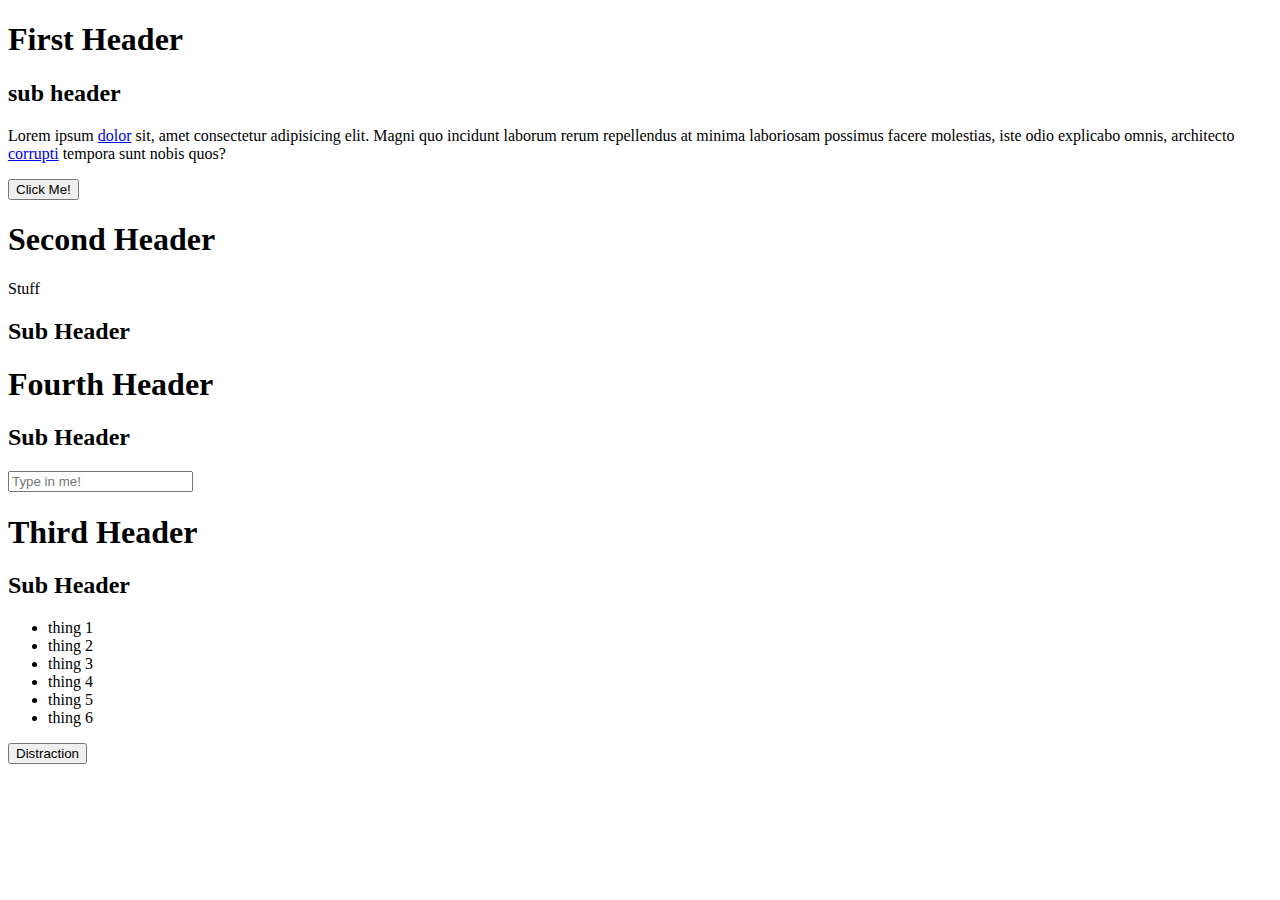
<file: week 05/1 CSS Lingo/index.html>
<!DOCTYPE html>
<html lang="en">
  <head>
    <meta charset="UTF-8" />
    <meta name="viewport" content="width=device-width, initial-scale=1.0" />
    <meta http-equiv="X-UA-Compatible" content="ie=edge" />
    <link rel="stylesheet" href="./instructions.css" />
    <title>Selecting Things</title>
  </head>
  <body>
    <section>
      <h1>First Header</h1>
      <h2>sub header</h2>
      <p>
        Lorem ipsum <span><a href="#">dolor</a></span> sit, amet consectetur
        adipisicing elit. Magni quo <span>incidunt</span> laborum rerum
        <span>repellendus</span> at minima laboriosam possimus facere molestias,
        iste odio explicabo omnis, architecto <a href="#">corrupti</a> tempora
        sunt nobis quos?
      </p>
      <button>Click Me!</button>
    </section>
    <div>
      <h1>Second Header</h1>
      <p>Stuff</p>
      <h2>Sub Header</h2>
    </div>
    <section>
      <div>
        <div>
          <h1>Fourth Header</h1>
          <h2>Sub Header</h2>
        </div>
        <input placeholder="Type in me!" type="text" />
      </div>
      <div>
        <h1>Third Header</h1>
        <h2>Sub Header</h2>
        <ul>
          <li>thing 1</li>
          <li>thing 2</li>
          <li>thing 3</li>
          <li>thing 4</li>
          <li>thing 5</li>
          <li>thing 6</li>
        </ul>
        <button>Distraction</button>
      </div>
    </section>
  </body>
</html>
</file>
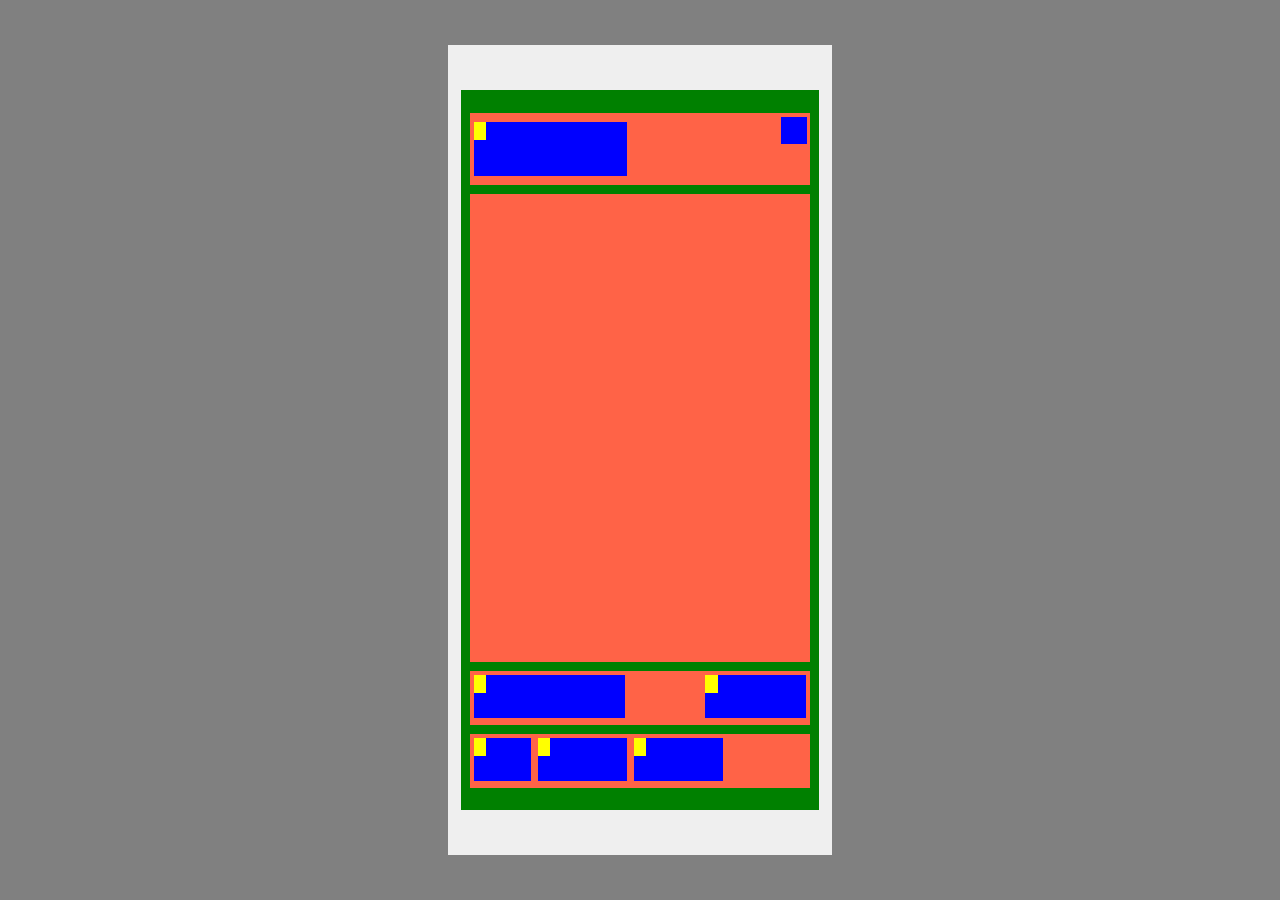
<file: Week 4/3 Facebook Post/images/index.html>
<!DOCTYPE html>
<html lang="en">
<head>
    <meta charset="UTF-8">
    <title>Morning Exercise</title>
    <link rel="stylesheet" href="./style.css">
</head>
<body>
    <!-- Facebook Post Format Clone -->
    <div class="white-container">
        <div class="box1">
            <div class="box2">
                <div class="box3-top">
                    <div class="box4-short"></div>
                    <div class="box4-long"></div>
                </div>
                <div class="box3-tiny"></div>
            </div>
            <div class="box2-big"></div>
            <div class="box2-small">
                <div class="box3-long">
                    <div class="box4-column"></div>
                    <div class="box4-column"></div>
                </div>
                <div class="box3-medium-top">
                    <div class="box4-short"></div>
                    <div class="box4-long"></div>
                </div>
            </div>
            <div class="box2-small">
                <div class="box3-short">
                    <div class="box4-short"></div>
                    <div class="box4-long"></div>
                </div>
                <div class="box3-medium">
                    <div class="box4-short"></div>
                    <div class="box4-long"></div>
                </div>
                <div class="box3-medium">
                    <div class="box4-short"></div>
                    <div class="box4-long"></div>
                </div>
            </div>
        </div>
    </div>
</body>
</html>
</file>
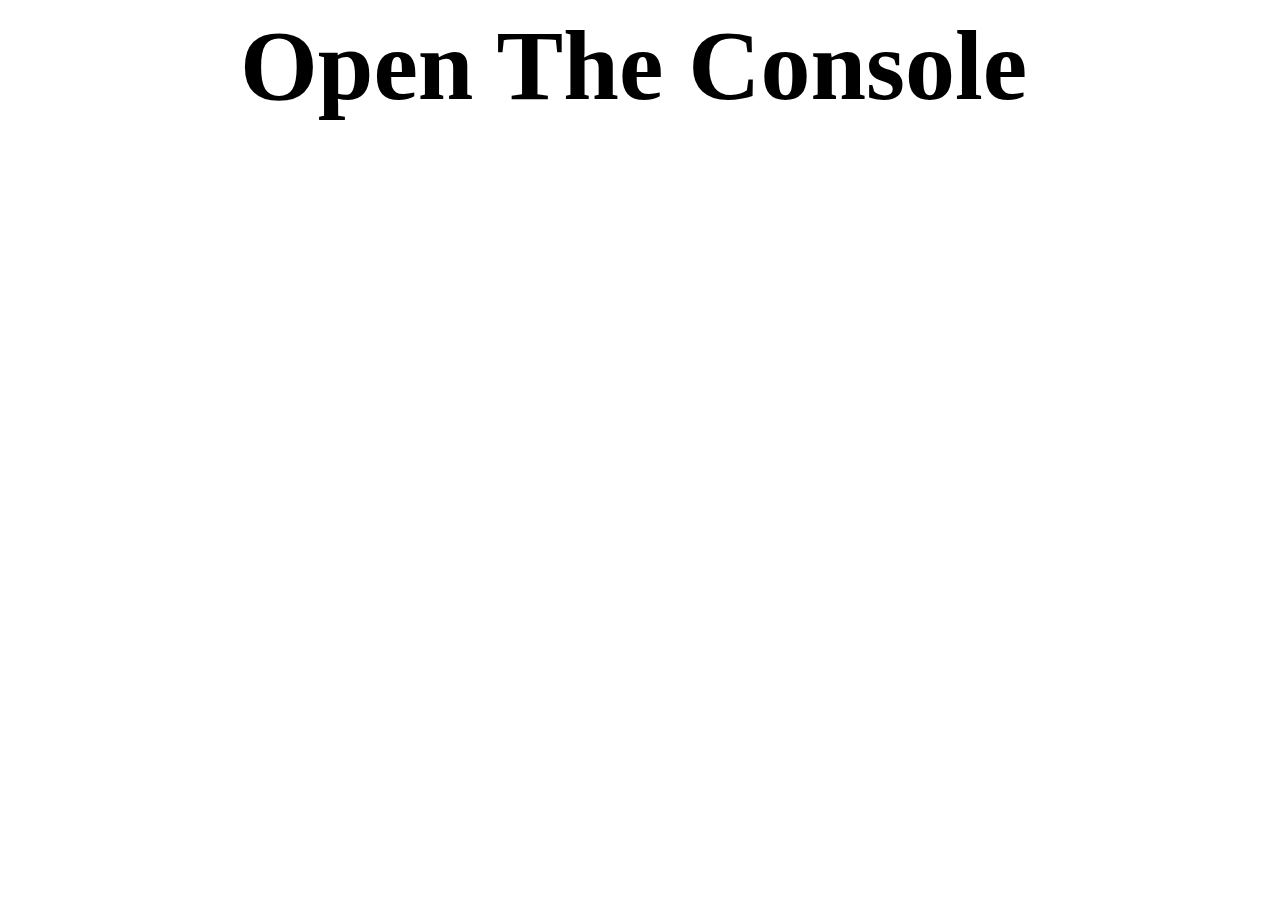
<file: week 03/2 This and Context/thisAndContext.html>
<!DOCTYPE html>
<html>

<head>
  <meta charset="utf-8" />
  <meta http-equiv="X-UA-Compatible" content="IE=edge">
  <title>Page Title</title>
  <meta name="viewport" content="width=device-width, initial-scale=1">
</head>

<body>
  <style>
    h1 {
      width: 800px;
      margin: auto;
      font-size: 100px;
    }
  </style>
  <h1>Open The Console</h1>


  <script>
    var person = {
      state: {
        name: 'Bob Ross',
        favoriteThings: ['Happy little Trees', 'Happy Accidents', 'Groves', 'Mountains'],
        age: '54',
      },
      greet: function () {
        //Notice we will be checking what 'this' is every time we run the function
        console.log(this)
        return `Hello, My name is ${this.state.name}. do you like ${this.state.favoriteThings[0]}?`
      }
    }

    // Step 1
    // Run the greet method on the person object.
    // Pay close attention to what the console log of 'this' prints.


    // Step 2
    // Now create a variable called fn and save person.greet to it.
    // Run the fn function and notice what 'this' is in the console.


    // Step 3
    // If we pass person.greet as a parameter to a function and run
    // it we will see the same issue.


    function callerBack(greet, name) {
      console.log(this)
      return greet(name)
    }
    // Invoke callerBack and pass in person.greet and a name
    // You should see that it breaks all because of 'this'
    // 'this' is the window object and it does not have the state property.
    // How can we ensure that function uses the correct 'this' and let us
    // access persons state property?


    // Step 4
    // Now for this step create a new property on personTwo.props called greet
    // and give it the value of person.greet.
    const personTwo = {
      state: {
        name: 'Tim Allen',
        favoriteThings: ['Home Improvement'],
        age: '65',
      },
      props: {
        job: 'fixer',
        friends: ['Al Borland', 'Wilson Wilson Jr.'],
        greet: function () {
          //Notice we will be checking what 'this' is every time we run the function
          console.log(this)
          return `Hello, My name is ${this.state.name}. do you like ${this.state.favoriteThings[0]}?`
        }
      },
    }

    // Run personTwo.props.greet and notice what 'this' is.
    // Notice 'this' still does not see state! But it does see the job and
    // friend properties. Interesting.


    // Step 5
    // There is a fix to ensure you function remembers what 'this' should be.
    // look up '.bind' and try and redo steps 2, 3 and 4 but use your new found
    // knowledge about '.bind' to make sure it remembers what 'this' is.


  </script>
</body>

</html>
</file>
<file: week 05/1 CSS Lingo/instructions.css>
/*  
    1. 
    - Using only one line, give all elements on the document
        the property "box-sizing" with the value "border-box" 
*/

/* CODE HERE */



/* 
    2.
    - Without modifying the html document, select all h1
        elements, and change them to all caps. (i.e. 'First 
        Header' becomes 'FIRST HEADER')
*/

/* CODE HERE */



/* 
    3.
    - Select only the first h2 (underneath the First Header), and 
        capitalize each word inside. (i.e. 'sub header' becomes 
        'Sub Header')
*/

/* CODE HERE */



/* 
    4. 
    - One of the headers is bigger than the others, but there are no
        css properties affecting it. Why is that? 
    - Inspect the element to see if you can figure out what is happening. 
    - Select only the h1 tag used for the second header and give it a 
        font size to match the others and a background color of #BADA55.
*/

/* CODE HERE */



/* 
    5. 
    - Select the span element surrounding the word "repellendus". 
    - Give this element a font size 3 times the document's default 
        font size.
*/

/* CODE HERE */



/* 
    6. 
    - Select every other child of the unordered list element beginning 
        with the first li. 
    - Give these elements a light gray background color.
*/

/* CODE HERE */



/* 
    7. 
    - Select the last "section" element 
    - Use flexbox to organize its contents side by side, with the 
        third header on the left and the fourth header on the right. 
    - Ensure the content remains on the left side of the page.
*/

/* CODE HERE */



/* 
    8. 
    - Select the div surrounding the second header. 
    - Give it a solid black border and a fixed height and width of 
        100px so it is perfectly square. 
    - Ensure its contents do not fall outside of the border.
    - Without selecting any other elements, center this div on the 
        page horizontally.
    - Change the size of the box to display all its contents when you
        hover over it. (Hint: use 'auto' as a value)
*/

/* CODE HERE */



/* 
    9. 
    - Select the input box, and remove its top, left, and right borders.
    - Change the background color to #ffd00077 when you mouse over it, as
        well as when you are typing in it.
    - Remove the glowing blue outline that appears when you click inside.
*/

/* CODE HERE */



/* 
    10. 
    - Select the button which shares the same parent as the first header.
    - Change the font size of the button to be 3 times the document's
        default font size.
    - Remove its border and replace it with a black shadow offset by 
        5 pixels to the left and 5 pixels down. Give the shadow a blur 
        of 10px.
    - When the button is being clicked, change the shadow's offset to
        be 5 pixels on the right and 5 pixels on the top, but on the 
        inside of the button.
    - Remove the blue outline which appears when you click the button.
    - As you mouse over the button, we want two different shadows: 
        One on the outside bottom and left, at 3px.
        One on the inside top and right, at 2px.
    - We should end up with three different states: 
        One normal state
        One for hovering over the button
        One for clicking the button
*/

/* CODE HERE */


/* 
    11. 
    - Change the default color for highlighting text to #cbffb7.
*/

/* CODE HERE */
</file>
<file: Week 4/3 Facebook Post/images/style.css>
/* Step 1 */

body {
    background: gray;
    margin: 0;
    display: flex;
    justify-content: center;
    align-items: center;
}

.white-container {
    height: 90vh;
    width: 30vw;
    background: #efefef;
    margin: 5vh;
    display: flex;
    justify-content: center;
    align-items: center;
}

.box1 {
    height: 80vh;
    width: 28vw;
    background: green;
    display: flex;
    justify-content: center;
    align-items: center;
    flex-direction: column;
}

/* Step 2 */

.box2 {
    height: 8vh;
    width: 26.5vw;
    background: tomato;
    margin: .5vh auto;
}

.box2-big {
    height: 52vh;
    width: 26.5vw;
    background: tomato;
    margin: .5vh auto;
}

.box2-small {
    height: 6vh;
    width: 26.5vw;
    background: tomato;
    margin: .5vh auto;
    display: flex;
    flex-direction: row;
}

/* Step 3 */

.box3-top {
    background: blue;
    height: 6vh;
    width: 12vw;
    margin: 1vh .25vw;
}

.box3-tiny {
    background: blue;
    height: 3vh;
    width: 2vw;
    position: absolute;
    margin-left: 24.3vw;
    margin-top: -7.5vh;
}

.box3-long {
    background: blue;
    height: 4.8vh;
    width: 12vw;
    margin: .5vh .25vw;
}

.box3-medium-top {
    background: blue;
    height: 4.8vh;
    width: 8vw;
    margin: .5vh .25vw .5vh 6vw;
}

.box3-medium {
    background: blue;
    height: 4.8vh;
    width: 7vw;
    margin: .5vh .25vw;
}

.box3-short {
    background: blue;
    height: 4.8vh;
    width: 4.5vw;
    margin: .5vh .25vw;
}

/* Step 4 */

.box4-short {
    height: 1vh;
    width: 1vw;
    background: yellow;
}

.box4-long {
    height: 1vh;
    width: 1vw;
    background: yellow;
}

.box4-column {
    height: 1vh;
    width: 1vw;
    background: yellow;
}
</file>
